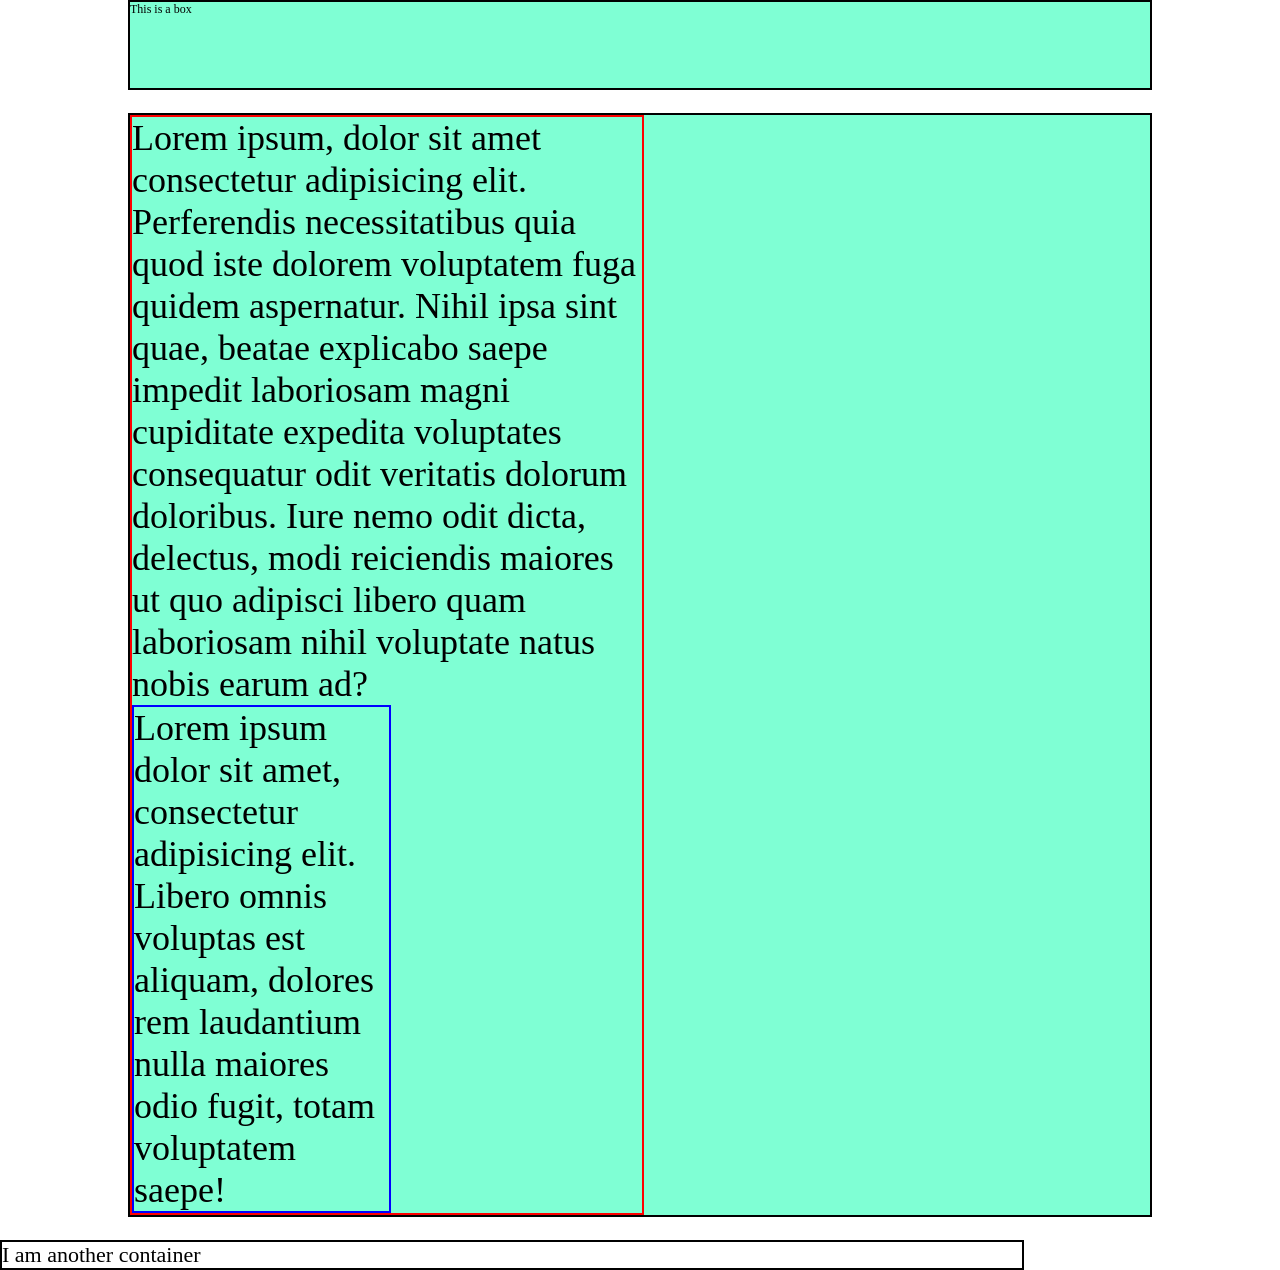
<file: Video 22 Sizing Units and More/index.html>
<!DOCTYPE html>
<html lang="en">

<head>
    <meta charset="UTF-8">
    <meta name="viewport" content="width=device-width, initial-scale=1.0">
    <title>Document</title>
    <style>
        * {
            margin: 0;
            padding: 0;
        }

        html{
            font-size: 12px;
        }

        .box {
            box-sizing: border-box;
            border: 2px solid black;
            /* width: 2048px; */
            width: 80vw;
            height: 10vh;
            margin: auto;
            background-color: aquamarine;
        }

        .container {
            box-sizing: border-box;
            border: 2px solid black;
            /* width: 2048px; */
            width: 80vw; /*80 percent of screen*/
            /* height: 80vh; */
            min-height: 80vh;
            margin: 23px auto;
            font-size: 18px;
            background-color: aquamarine;
        }
        .container > div{
            font-size: 2em; 
            border: 2px solid red;
            width: 50%;
        }

        .container > div > div{
            border: 2px solid blue;
            width: 50%;
        }

        .mycont{ 
            border: 2px solid black;
            box-sizing: border-box;
            /* margin: 23px auto; */ /*left right it makes center..*/
            color: rgb(0, 0, 0);
            font-size: 22px;
            /* width: 100vmin; */
            width: 80vw;
        }
    </style>
</head>

<body>
    <!-- https://developer.mozilla.org/en-US/docs/Web/CSS/CSS_Values_and_Units -->
    <div class="box">
        This is a box
    </div>

    <div class="container">
        <div>
            Lorem ipsum, dolor sit amet consectetur adipisicing elit. Perferendis necessitatibus quia quod iste dolorem
            voluptatem fuga quidem aspernatur. Nihil ipsa sint quae, beatae explicabo saepe impedit laboriosam magni
            cupiditate expedita voluptates consequatur odit veritatis dolorum doloribus. Iure nemo odit dicta, delectus,
            modi reiciendis maiores ut quo adipisci libero quam laboriosam nihil voluptate natus nobis earum ad?
        
        <div>
            Lorem ipsum dolor sit amet, consectetur adipisicing elit. Libero omnis voluptas est aliquam, dolores rem laudantium nulla maiores odio fugit, totam voluptatem saepe!
        </div>
    </div>

        <!-- Expand this to see that this container will adjust its height lorem999 -->
    </div>

    <div class="mycont">
        I am another container
    </div>
</body>

</html>

<!--
vh vw...If one + containers..and want alignment
set requriered heights
20vh 50vh  30vh..anything total 100

em..Inherits size of parent  container
especially used for font sizes
eg 1em..same to same 18px
2em.2 times of 18px = 36


rem...em of root element...eg HTML
default is 12px of websites 

vmin vmax..accordint to device

laptop vmin =vh..like
mobile cmax vw

min-width maxwidth
min- height....like using a big magic box initially to store objects..
it retains a default size of container and expands when cintent expands


same is of other minwidth and all
eg.min-height 80vh...a box of 80%percent 
-->
</file>
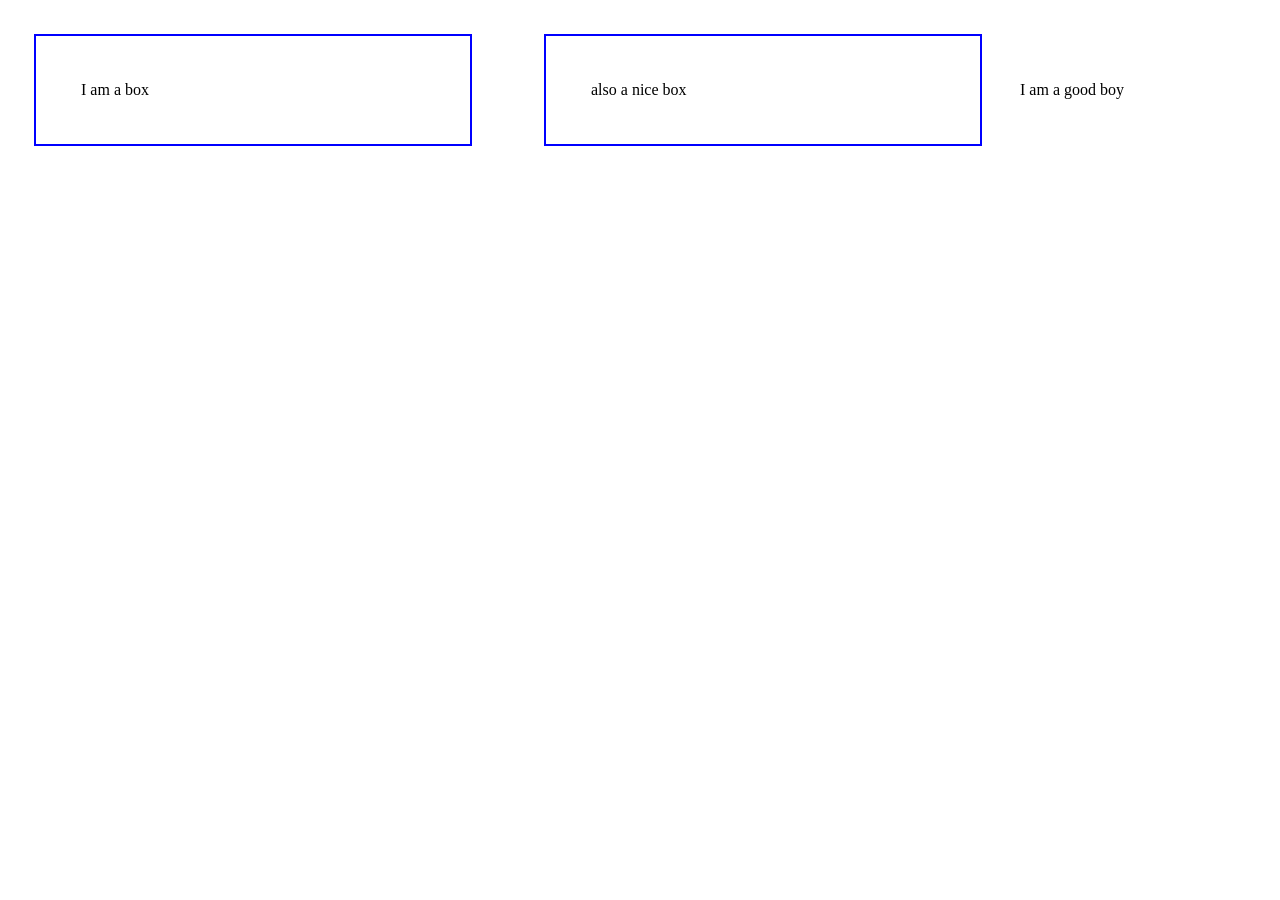
<file: Video 23_ DISPLAY PROP/index.html>
<!DOCTYPE html>
<html lang="en">

<head>
    <meta charset="UTF-8">
    <meta name="viewport" content="width=device-width, initial-scale=1.0">
    <title>CSS Display Property</title>
    <style>
        *{
            margin: 0;
            padding: 0;
        }
        .box {
            border: 2px solid blue;
            display: inline-block;
            width: 344px;
            padding:45px;
            margin: 34px; 
        }

        .box1{
            /* display: none; */
            /* visibility: hidden; */
        }
    </style>
</head>

<body>
    <!-- https://developer.mozilla.org/en-US/docs/Web/CSS/display -->
    <div class="box box1">
        I am a box
    </div>
    <div class="box">also a nice box</div>

    <span>I am a good</span>
    <span>boy</span>
</body>

</html>
</file>
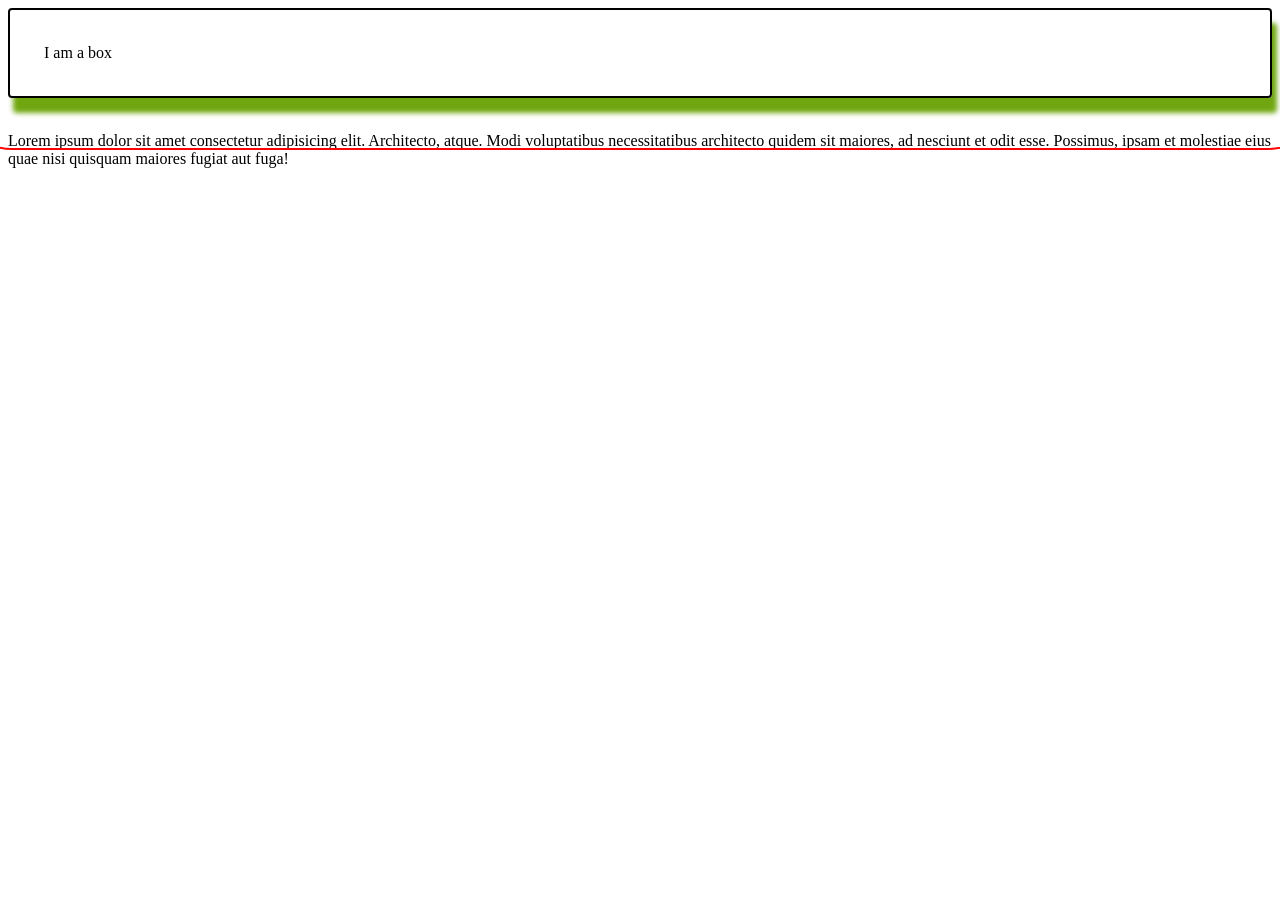
<file: Video 24 Shadows,Outliines textshadow/index.html>
<!DOCTYPE html>
<html lang="en">
<head>
    <meta charset="UTF-8">
    <meta name="viewport" content="width=device-width, initial-scale=1.0">
    <title>Document</title>
    <style>
        .box{
            border: 2px solid black;
            padding:34px;
            box-shadow:  5px 15px 5px #70a711;
            outline: 2px solid red  ;
            border-radius: 4px;
            outline-offset: 50px;

        }
        
    </style>
</head>
<body>
    <div class="box">
        I am a box
    </div>
    <br>

    <p class="text-element">
        Lorem ipsum dolor sit amet consectetur adipisicing elit. Architecto, atque. Modi voluptatibus necessitatibus architecto quidem sit maiores, ad nesciunt et odit esse. Possimus, ipsam et molestiae eius quae nisi quisquam maiores fugiat aut fuga!
    </p>
    
</body>
</html>

<!-- to add shadow ..how to decide..
go to web and inspect and then decide by adjusting all values 
-->
<!-- syntax  box-shadow: h-offset v-offset blur spread color inset; -->


<!-- Border and offset..Offset not part of box model..you can change size using outline-offset.. 
 used to cover some elements -->
</file>
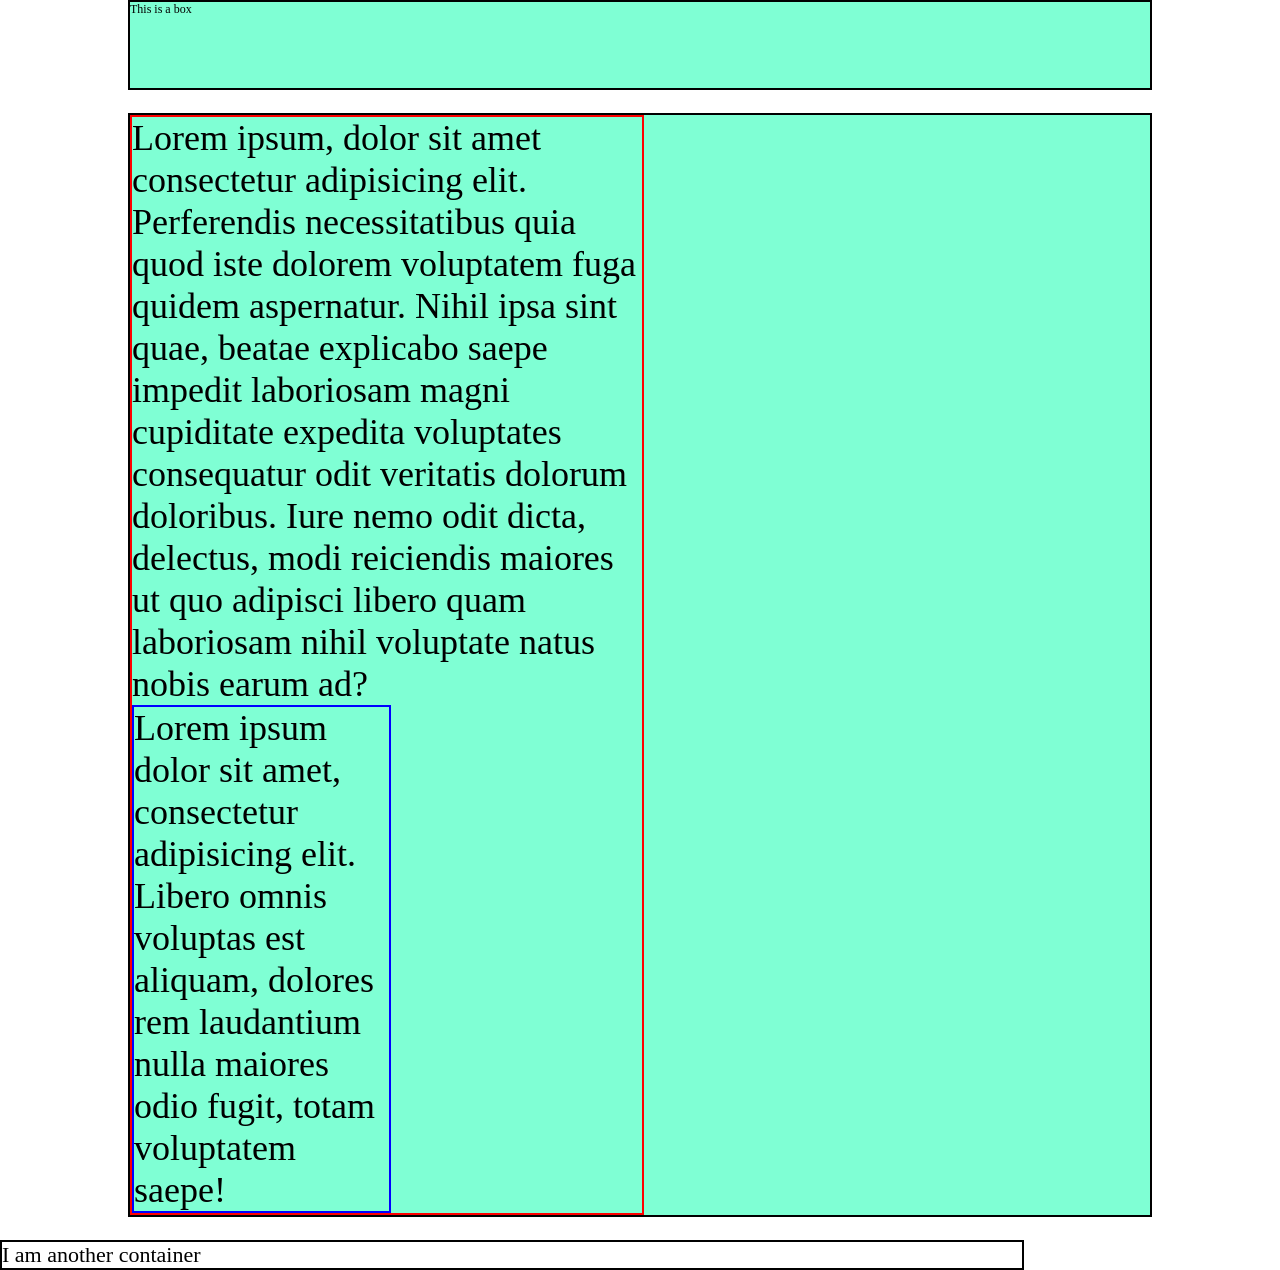
<file: CSS/Video 22 Sizing Units and More/index.html>
<!DOCTYPE html>
<html lang="en">

<head>
    <meta charset="UTF-8">
    <meta name="viewport" content="width=device-width, initial-scale=1.0">
    <title>Document</title>
    <style>
        * {
            margin: 0;
            padding: 0;
        }
        html{
            font-size: 12px;
        }
        .box {
            box-sizing: border-box;
            border: 2px solid black;
            /* width: 2048px; */
            width: 80vw;
            height: 10vh;
            margin: auto;
            background-color: aquamarine;
        }

        .container {
            box-sizing: border-box;
            border: 2px solid black;
            /* width: 2048px; */
            width: 80vw; /*80 percent of screen*/
            /* height: 80vh; */
            min-height: 80vh;
            margin: 23px auto;
            font-size: 18px;
            background-color: aquamarine;
        }
        .container > div{
            font-size: 2em; 
            border: 2px solid red;
            width: 50%;
        }

        .container > div > div{
            border: 2px solid blue;
            width: 50%;
        }

        .mycont{ 
            border: 2px solid black;
            box-sizing: border-box;
            /* margin: 23px auto; */ /*left right it makes center..*/
            color: rgb(0, 0, 0);
            font-size: 22px;
            /* width: 100vmin; */
            width: 80vw;
        }
    </style>
</head>

<body>
    <!-- https://developer.mozilla.org/en-US/docs/Web/CSS/CSS_Values_and_Units -->
    <div class="box">
        This is a box
    </div>

    <div class="container">
        <div>
            Lorem ipsum, dolor sit amet consectetur adipisicing elit. Perferendis necessitatibus quia quod iste dolorem
            voluptatem fuga quidem aspernatur. Nihil ipsa sint quae, beatae explicabo saepe impedit laboriosam magni
            cupiditate expedita voluptates consequatur odit veritatis dolorum doloribus. Iure nemo odit dicta, delectus,
            modi reiciendis maiores ut quo adipisci libero quam laboriosam nihil voluptate natus nobis earum ad?
        
        <div>
            Lorem ipsum dolor sit amet, consectetur adipisicing elit. Libero omnis voluptas est aliquam, dolores rem laudantium nulla maiores odio fugit, totam voluptatem saepe!
        </div>
    </div>

        <!-- Expand this to see that this container will adjust its height lorem999 -->
    </div>

    <div class="mycont">
        I am another container
    </div>
</body>

</html>

<!--
vh vw...If one + containers..and want alignment
set requriered heights
20vh 50vh  30vh..anything total 100

em..Inherits size of parent  container
especially used for font sizes
eg 1em..same to same 18px
2em.2 times of 18px = 36


rem...em of root element...eg HTML
default is 12px of websites 

vmin vmax..accordint to device

laptop vmin =vh..like
mobile cmax vw

min-width maxwidth
min- height....like using a big magic box initially to store objects..
it retains a default size of container and expands when cintent expands


same is of other minwidth and all
eg.min-height 80vh...a box of 80%percent 
-->
</file>
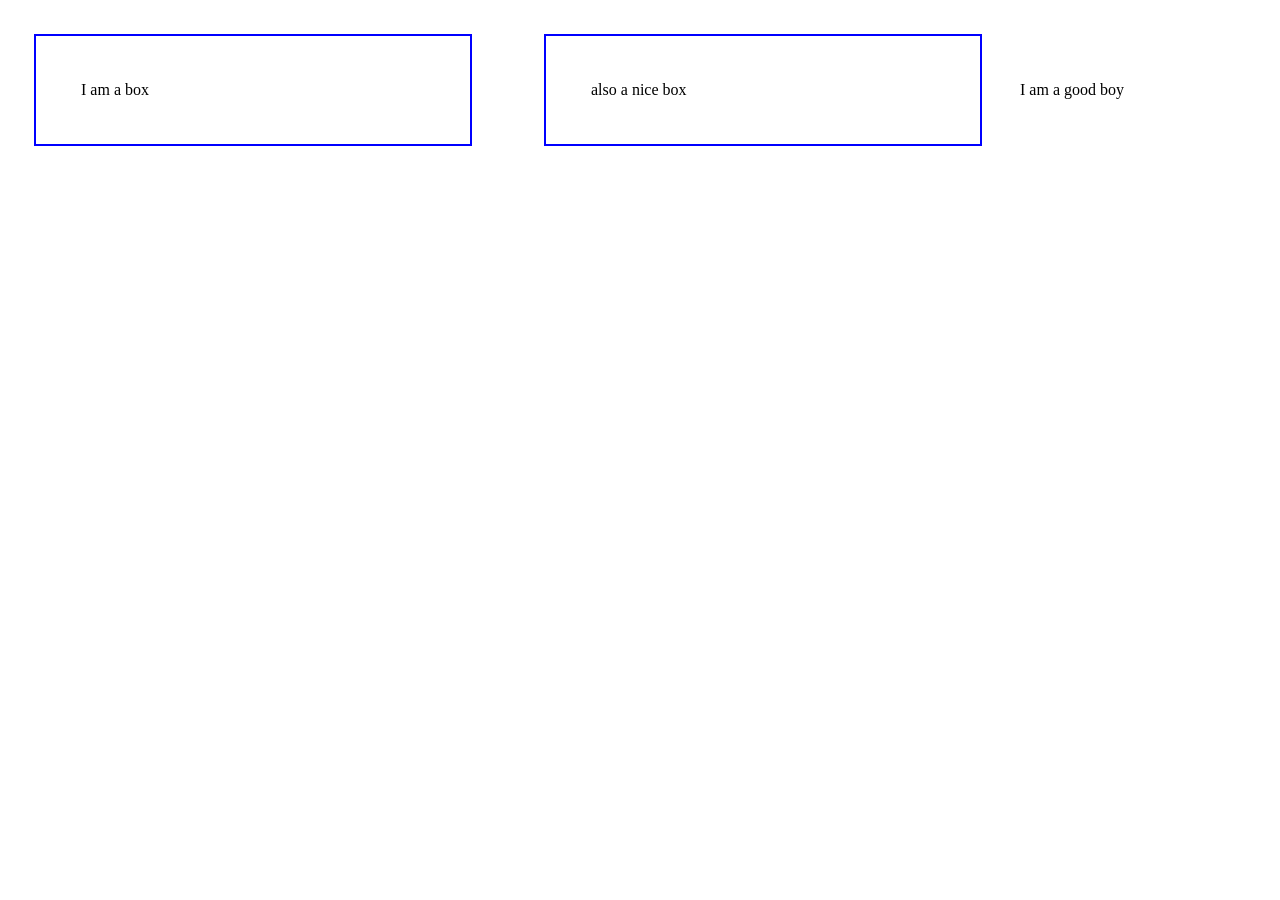
<file: CSS/Video 23_ DISPLAY PROP/index.html>
<!DOCTYPE html>
<html lang="en">

<head>
    <meta charset="UTF-8">
    <meta name="viewport" content="width=device-width, initial-scale=1.0">
    <title>CSS Display Property</title>
    <style>
        *{
            margin: 0;
            padding: 0;
        }
        .box {
            border: 2px solid blue;
            display: inline-block;
            width: 344px;
            padding:45px;
            margin: 34px; 
        }

        .box1{
            /* display: none; */
            /* visibility: hidden; */
        }
    </style>
</head>

<body>
    <!-- https://developer.mozilla.org/en-US/docs/Web/CSS/display -->
    <div class="box box1">
        I am a box
    </div>
    <div class="box">also a nice box</div>

    <span>I am a good</span>
    <span>boy</span>
</body>

</html>
</file>
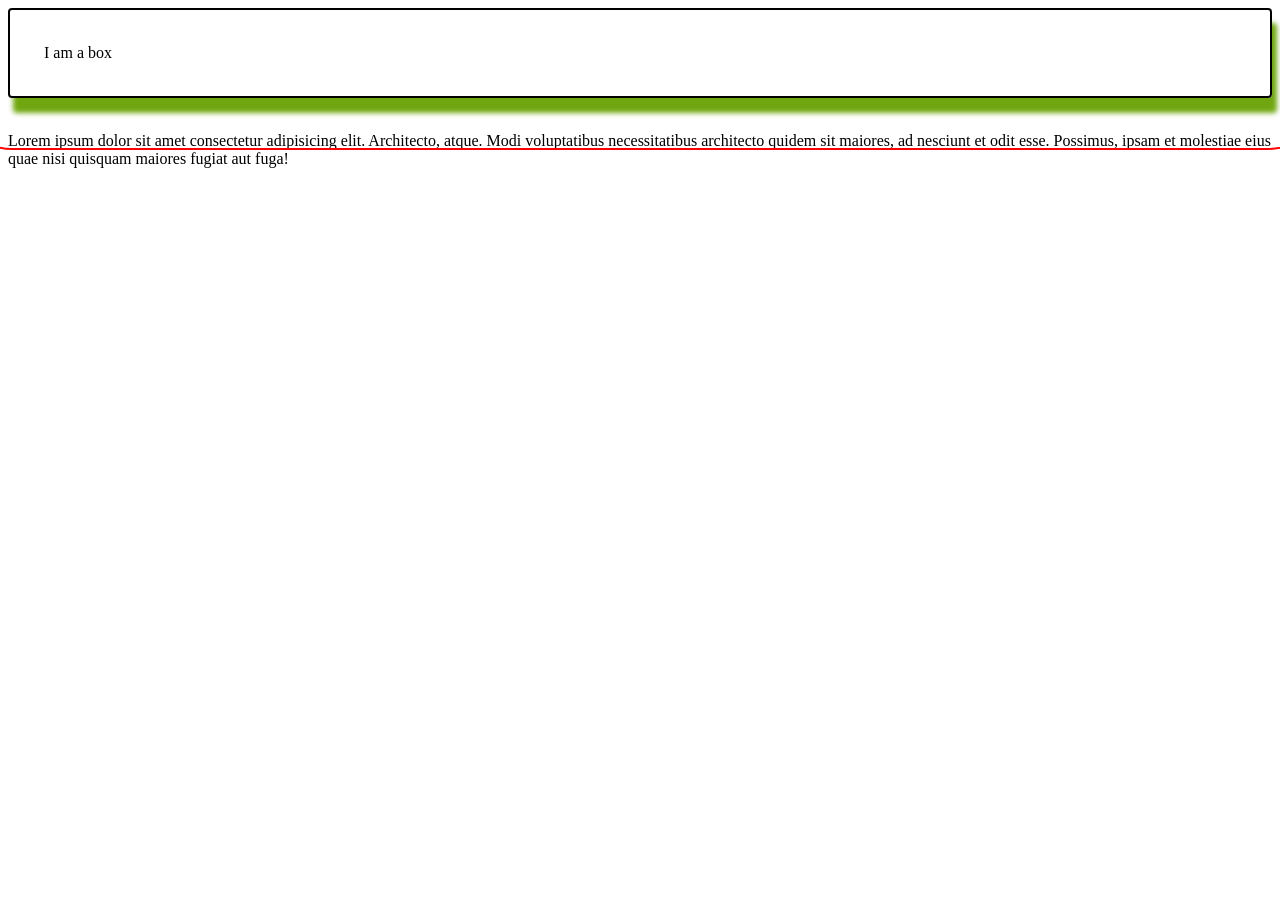
<file: CSS/Video 24 Shadows,Outliines textshadow/index.html>
<!DOCTYPE html>
<html lang="en">
<head>
    <meta charset="UTF-8">
    <meta name="viewport" content="width=device-width, initial-scale=1.0">
    <title>Document</title>
    <style>
        .box{
            border: 2px solid black;
            padding:34px;
            box-shadow:  5px 15px 5px #70a711;
            outline: 2px solid red  ;
            border-radius: 4px;
            outline-offset: 50px;

        }
        
    </style>
</head>
<body>
    <div class="box">
        I am a box
    </div>
    <br>

    <p class="text-element">
        Lorem ipsum dolor sit amet consectetur adipisicing elit. Architecto, atque. Modi voluptatibus necessitatibus architecto quidem sit maiores, ad nesciunt et odit esse. Possimus, ipsam et molestiae eius quae nisi quisquam maiores fugiat aut fuga!
    </p>
    
</body>
</html>

<!-- to add shadow ..how to decide..
go to web and inspect and then decide by adjusting all values 
-->
<!-- syntax  box-shadow: h-offset v-offset blur spread color inset; -->


<!-- Border and offset..Offset not part of box model..you can change size using outline-offset.. 
 used to cover some elements -->
</file>
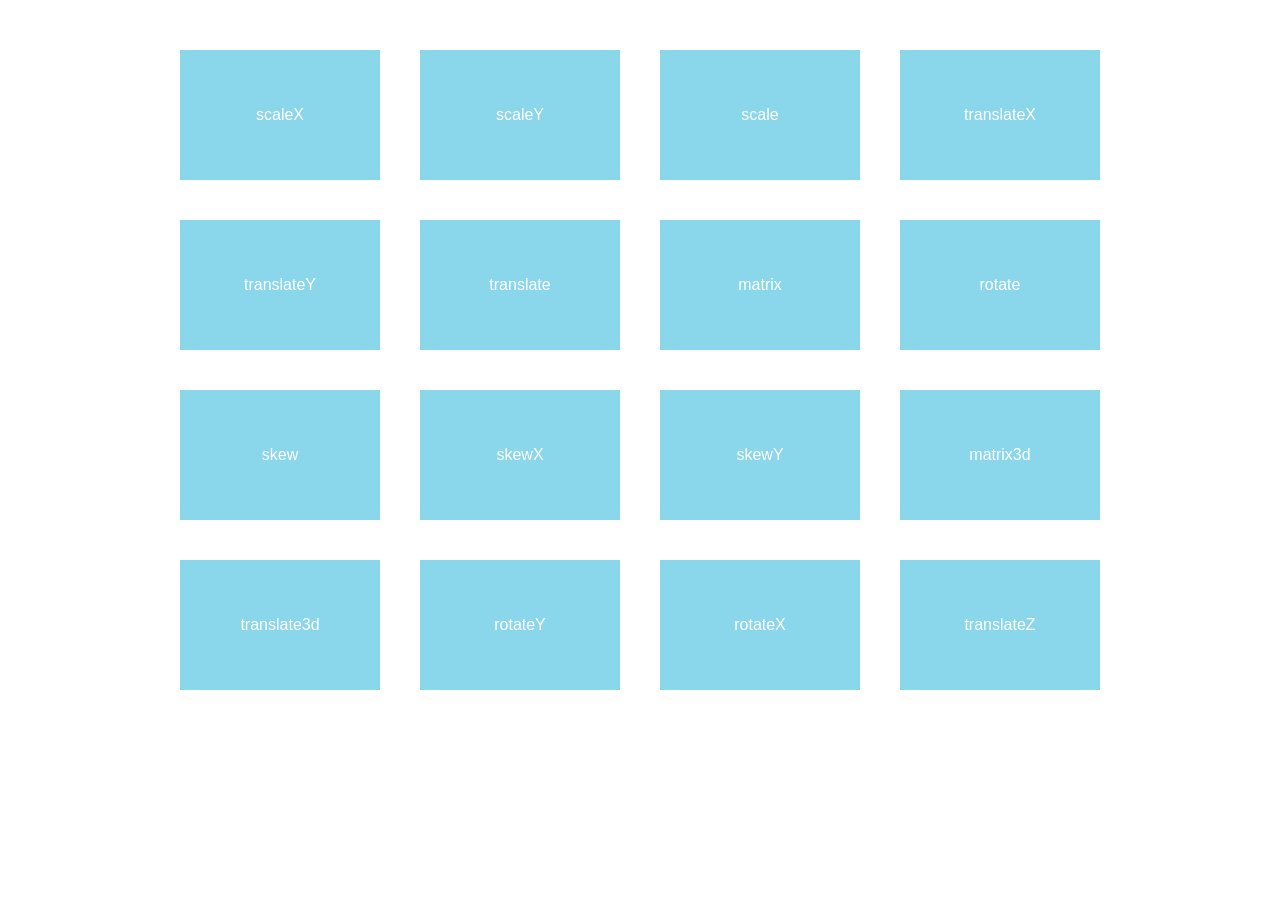
<file: CSS/Video 42 Transform and Its Templates/index.html>
<!DOCTYPE html>
<html lang="en">

<head>
  <meta charset="UTF-8">
  <meta name="viewport" content="width=device-width, initial-scale=1.0">
  <title>CSS Transform by CodeWithHarry</title>
  <link rel="stylesheet" href="style.css">
</head>

<body>



  <div class="wrap">
    <!-- scaleX: Scales the element on the X-axis. -->
    <div class="box">
      <div class="blue scaleX">
        scaleX
      </div>
    </div>
    <!-- scaleY: Scales the element on the Y-axis. -->
    <div class="box">
      <div class="blue scaleY">
        scaleY
      </div>
    </div>
    <!-- scale: Scales the element on both the X-axis and Y-axis. -->
    <div class="box">
      <div class="blue scale">
        scale
      </div>
    </div>
    <!-- translateX: Moves the element along the X-axis. -->
    <div class="box">
      <div class="blue translateX">
        translateX
      </div>
    </div>
    <!-- translateY: Moves the element along the Y-axis. -->
    <div class="box">
      <div class="blue translateY">
        translateY
      </div>
    </div>
    <!-- translate: Moves the element along both the X-axis and Y-axis. -->
    <div class="box">
      <div class="blue translate">
        translate
      </div>
    </div>
    <!-- matrix: A 2D transformation method using a matrix of six values. -->
    <div class="box">
      <div class="blue matrix">
        matrix
      </div>
    </div>
    <!-- rotate: Rotates the element around the Z-axis. -->
    <div class="box">
      <div class="blue rotate">
        rotate
      </div>
    </div>
    <!-- skew: Skews the element on the X-axis and Y-axis. -->
    <div class="box">
      <div class="blue skew">
        skew
      </div>
    </div>
    <!-- skewX: Skews the element on the X-axis. -->
    <div class="box">
      <div class="blue skewX">
        skewX
      </div>
    </div>
    <!-- skewY: Skews the element on the Y-axis. -->
    <div class="box">
      <div class="blue skewY">
        skewY
      </div>
    </div>
    <!-- matrix3d: A 3D transformation method using a matrix of 16 values. -->
    <div class="box">
      <div class="blue matrix3d">
        matrix3d
      </div>
    </div>
    <!-- translate3d: Moves the element along the X-axis, Y-axis, and Z-axis. -->
    <div class="box">
      <div class="blue translate3d">
        translate3d
      </div>
    </div>
    <!-- rotateY: Rotates the element around the Y-axis. -->
    <div class="box">
      <div class="blue rotateY">
        rotateY
      </div>
    </div>
    <!-- rotateX: Rotates the element around the X-axis. -->
    <div class="box">
      <div class="blue rotateX">
        rotateX
      </div>
    </div>
    <!-- translateZ: Moves the element along the Z-axis. -->
    <div class="box">
      <div class="blue translateZ">
        translateZ
      </div>
    </div>
  </div>
</body>

</html>
</file>
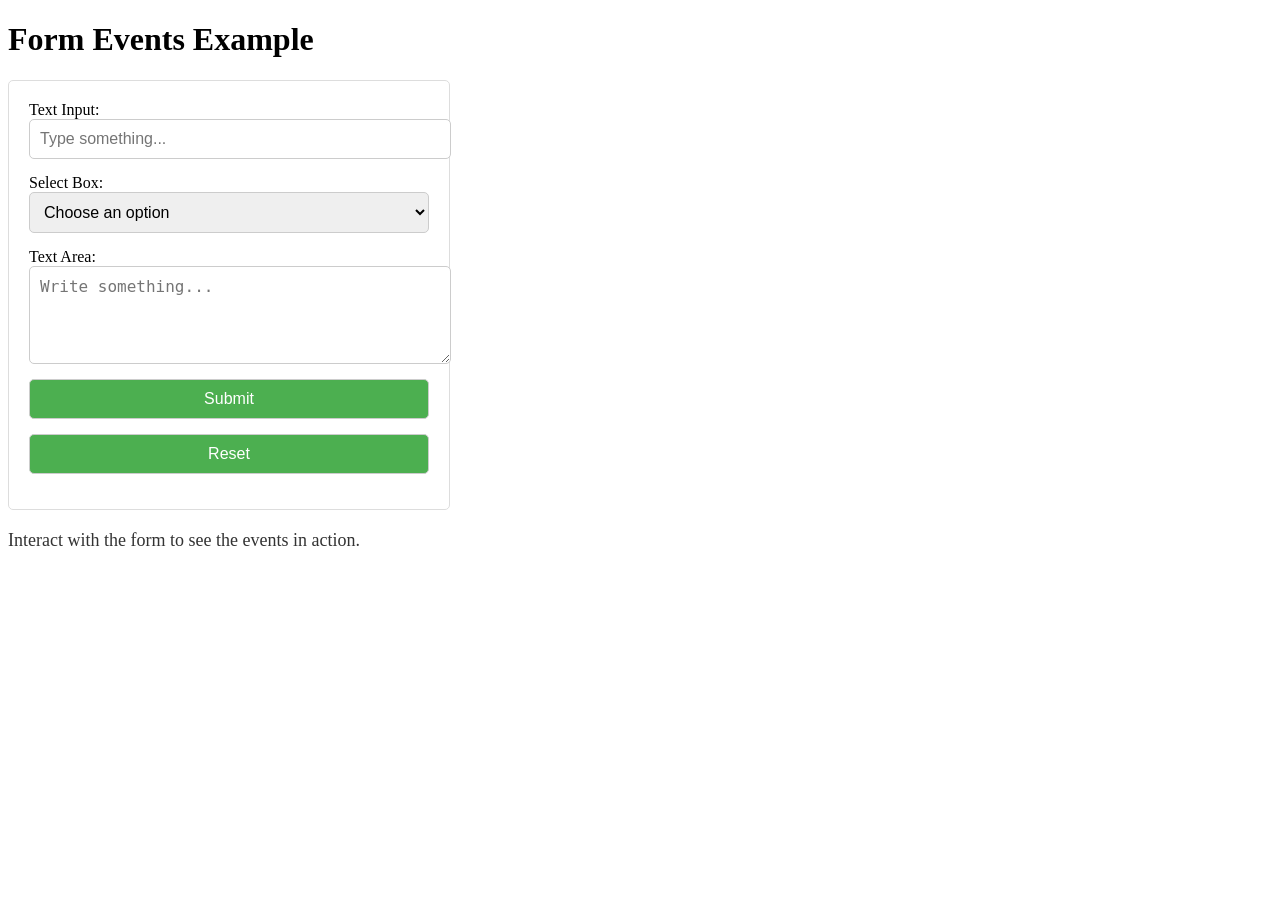
<file: Javascript/DOM/02_Events/02_Form/index.html>
<!DOCTYPE html>
<html lang="en">
<head>
  <meta charset="UTF-8">
  <meta name="viewport" content="width=device-width, initial-scale=1.0">
  <title>Form Events Example</title>
  <style>
    form {
      margin: 20px 0;
      padding: 20px;
      border: 1px solid #ddd;
      border-radius: 5px;
      max-width: 400px;
    }
    input, select, textarea, button {
      display: block;
      width: 100%;
      margin-bottom: 15px;
      padding: 10px;
      font-size: 16px;
      border: 1px solid #ccc;
      border-radius: 5px;
    }
    button {
      background-color: #4CAF50;
      color: white;
      cursor: pointer;
    }
    button:hover {
      background-color: #45a049;
    }
    #output {
      margin-top: 20px;
      font-size: 18px;
      color: #333;
    }
  </style>
</head>
<body>
  <h1>Form Events Example</h1>

  <form id="myForm">
    <label for="textInput">Text Input:</label>
    <input type="text" id="textInput" placeholder="Type something...">

    <label for="selectBox">Select Box:</label>
    <select id="selectBox">
      <option value="">Choose an option</option>
      <option value="Option 1">Option 1</option>
      <option value="Option 2">Option 2</option>
      <option value="Option 3">Option 3</option>
    </select>

    <label for="textarea">Text Area:</label>
    <textarea id="textarea" rows="4" placeholder="Write something..."></textarea>

    <button type="submit">Submit</button>
    <button type="reset">Reset</button>

  </form>

  <p id="output">Interact with the form to see the events in action.</p>

  <script src="form.js"></script>
</body>
</html>
</file>
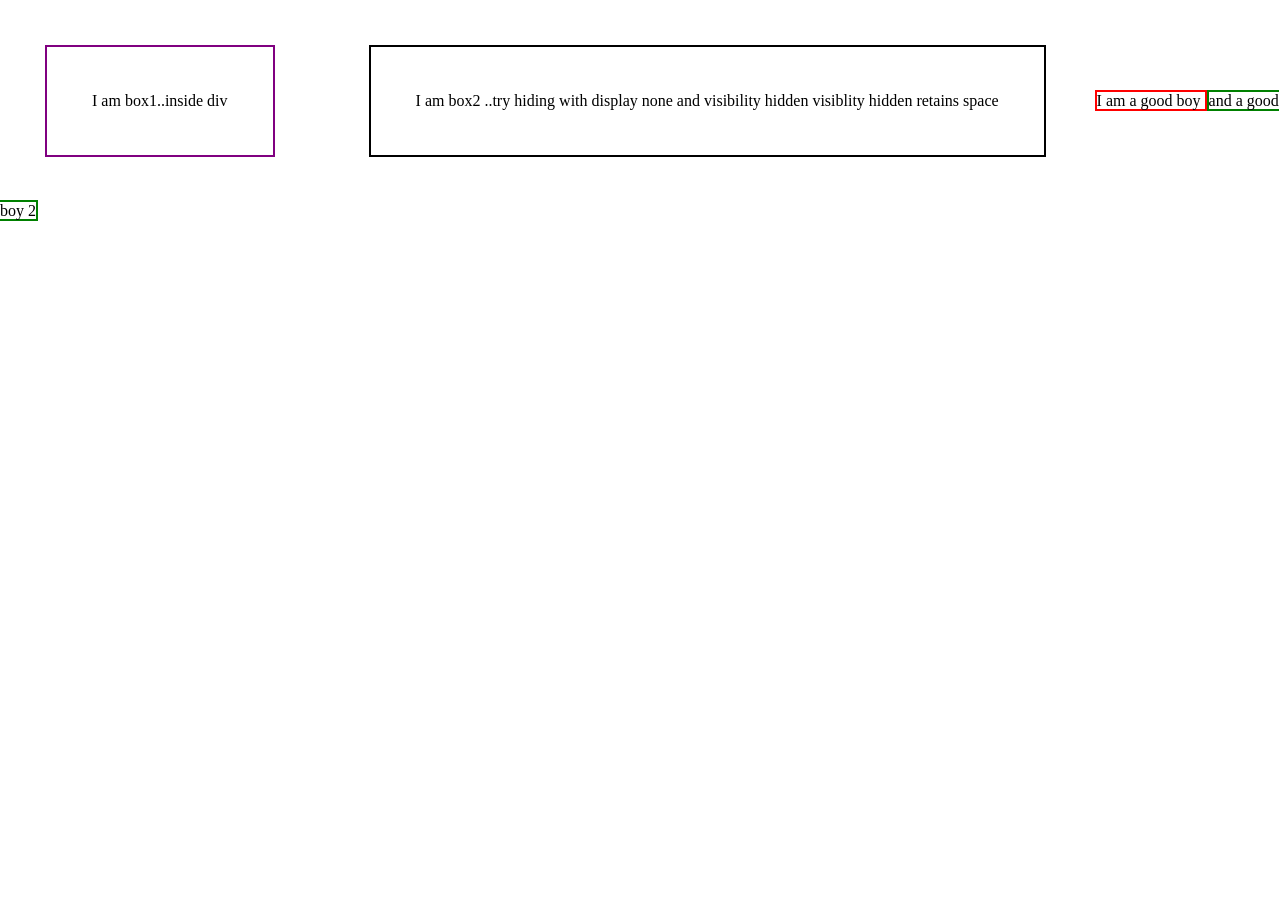
<file: Video 23_ DISPLAY PROP/index2.html>
<!DOCTYPE html>
<html lang="en">

<head>
    <meta charset="UTF-8">
    <meta name="viewport" content="width=device-width, initial-scale=1.0">
    <title>CSS Display Property</title>
    <style>
        * {
            margin: 0;
            padding: 0;
        }

        .box {
            padding: 45px;
            margin : 45px;
            /*padding top is hided by inline so use inline-blocl*/
            /* display: inline; */ /*Converts the 2 div blocks to inline.side by side */
            /* display: inline-block; */

            display: inline-flex;
            justify-content: center;

        }

        .box1 {
            border: 2px solid purple;

        }

        .box2 {
            border: 2px solid black;
            /* display:none */
            /* visibility: hidden; */

            

        }

        .inline {
            border: 2px solid red;
        }

        .inline2 {
            border: 2px solid green;
        }
    </style>
</head>

<body>

    <!--Blocks-->
    <div class="box box1">
        I am box1..inside div
    </div>

    <div class="box box2">
        I am box2 ..try hiding with display none and visibility hidden
        visiblity hidden retains space
    </div>

    <!--Inlines-->
    <span class="inline">
        I am a good boy
    </span>
    <span class="inline2">
        and a good boy 2
    </span>
</body>

</html>

<!--
Used for conversions specially for div span..inline and block eles

display inline does not respect padding top..so if  padding added..the above top padding is not maintained
same for margin..width
so use inline-blovk


Generally display flex box is used 70 80 percent timesto center the box or bajula sarkavayla
display flex justify content center
display inline flex ..justify
-->
<!---->
</file>
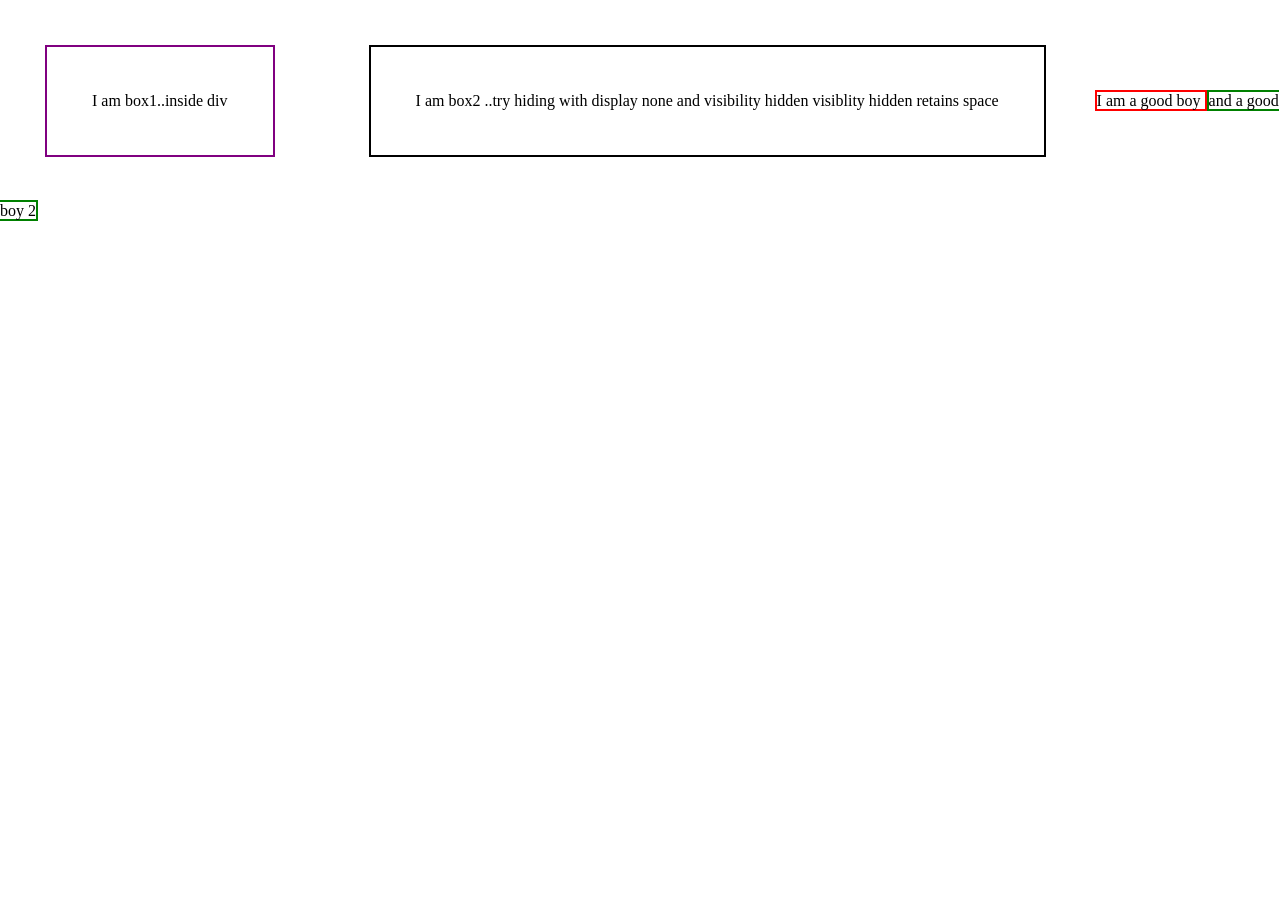
<file: CSS/Video 23_ DISPLAY PROP/index2.html>
<!DOCTYPE html>
<html lang="en">

<head>
    <meta charset="UTF-8">
    <meta name="viewport" content="width=device-width, initial-scale=1.0">
    <title>CSS Display Property</title>
    <style>
        * {
            margin: 0;
            padding: 0;
        }

        .box {
            padding: 45px;
            margin : 45px;
            /*padding top is hided by inline so use inline-blocl*/
            /* display: inline; */ /*Converts the 2 div blocks to inline.side by side */
            /* display: inline-block; */

            display: inline-flex;
            justify-content: center;

        }

        .box1 {
            border: 2px solid purple;

        }

        .box2 {
            border: 2px solid black;
            /* display:none */
            /* visibility: hidden; */

            

        }

        .inline {
            border: 2px solid red;
        }

        .inline2 {
            border: 2px solid green;
        }
    </style>
</head>

<body>

    <!--Blocks-->
    <div class="box box1">
        I am box1..inside div
    </div>

    <div class="box box2">
        I am box2 ..try hiding with display none and visibility hidden
        visiblity hidden retains space
    </div>

    <!--Inlines-->
    <span class="inline">
        I am a good boy
    </span>
    <span class="inline2">
        and a good boy 2
    </span>
</body>

</html>

<!--
Used for conversions specially for div span..inline and block eles

display inline does not respect padding top..so if  padding added..the above top padding is not maintained
same for margin..width
so use inline-blovk


Generally display flex box is used 70 80 percent timesto center the box or bajula sarkavayla
display flex justify content center
display inline flex ..justify
-->
<!---->
</file>
<file: CSS/Video 42 Transform and Its Templates/style.css>
.wrap {
  margin: 30px auto;
  max-width: 1000px;
  width: 90vw;
  display: flex;
  flex-flow: row wrap;
  justify-content: center;
  font-family: sans-serif;
}


.box {
  width: calc(20%);
  /* width: 20%; */
  margin: 20px 20px;
  background: #ddd;
  cursor: pointer;
  color: #FFF;
  text-align: center;
  line-height: 130px;
}


.blue {
  background-color: rgba(56, 207, 248, 0.5);
}


.scaleX {
  transform: scaleX(1);
  transition: transform 0.5s ease;
}


.box:hover .scaleX {
  transform: scaleX(2);
}

.scaleY {
  transform: scaleY(1);
  transition: transform 0.5s ease;
}


.box:hover .scaleY {
  transform: scaleY(2);
}

.scale {
  transform: scale(1, 1);
  transition: transform 0.5s ease;
}


.box:hover .scale {
  transform: scale(1.5, 1.5);
}

.translateX {
  transform: translateX(1);
  transition: transform 0.5s ease;
}


.box:hover .translateX {
  transform: translateX(2em);
}

.translateY {
  transform: translateY(1);
  transition: transform 0.5s ease;
}


.box:hover .translateY {
  transform: translateY(2em);
}




 /* below this define  */
 /* start and end states of transforms  */
 /* start inside nameclass and final what u want in hover  */


/* translate start  */
.translate {
  transform: translate(1, 1);
  transition: transform 0.5s ease;
}


.box:hover .translate {
  transform: translate(2em, 2em);
}
/* translate end  */



.matrix {
  transform: matrix(1, 1, 1, 1);
  transition: transform 0.5s ease;
}
.box:hover .matrix {
  transform: matrix(1, -1, 0, 1, 0, 0);
}




.rotate {
  transform: rotate(0);
  transition: transform 0.5s ease;
}
.box:hover .rotate {
  transform: rotate(270deg);
}




.skew {
  transform: skew(1, 1);
  transition: transform 0.5s ease;
}
.box:hover .skew {
  transform: skew(30deg, 20deg);

}




.skewX {
  transform: skewX(1);
  transition: transform 0.5s ease;
}
.box:hover .skewX {
  transform: skewX(30deg);

}




.skewY {
  transform: skewY(1);
  transition: transform 0.5s ease;
}
.box:hover .skewY {
  transform: skewY(30deg);
}




.matrix3d {
  transform: matrix3d(1);
  transition: transform 0.5s ease;
}
.box:hover .matrix3d {
  transform: matrix3d(0.8535533905932737, 0.4999999999999999, 0.14644660940672619, 0, -0.4999999999999999, 0.7071067811865476, 0.4999999999999999, 0, 0.14644660940672619, -0.4999999999999999, 0.8535533905932737, 0, 22.62994231491119, -20.3223304703363, 101.3700576850888, 1)
}




.translate3d {
  transform: translate3d(1px, 1px, 1);
  transition: transform 0.5s ease;
}
.box:hover .translate3d {
  transform: translate3d(1px, 1px, 50px) rotate3d(3, 2, 2, 90deg);
}




.rotateY {
  transform: perspective(1) scaleZ(1) rotateY(0deg);
  transition: transform 0.5s ease;
}
.box:hover .rotateY {
  /* transform: perspective(500px) scaleZ(2) rotateY(45deg); */
  transform: perspective(500px) scaleZ(2) rotateY(360deg);

}





.rotateX {
  transform: perspective(1) scaleZ(1) rotateX(0deg);
  transition: transform 0.5s ease;
}
.box:hover .rotateX {
  transform: perspective(500px) scaleZ(2) rotateX(45deg);

}



.translateZ {
  transform: translateZ(1px);
  transition: transform 0.5s ease;
}
.box:hover .translateZ {
  transform: rotate3d(3, 2, 2, 90deg) translateZ(50px);

}
</file>
